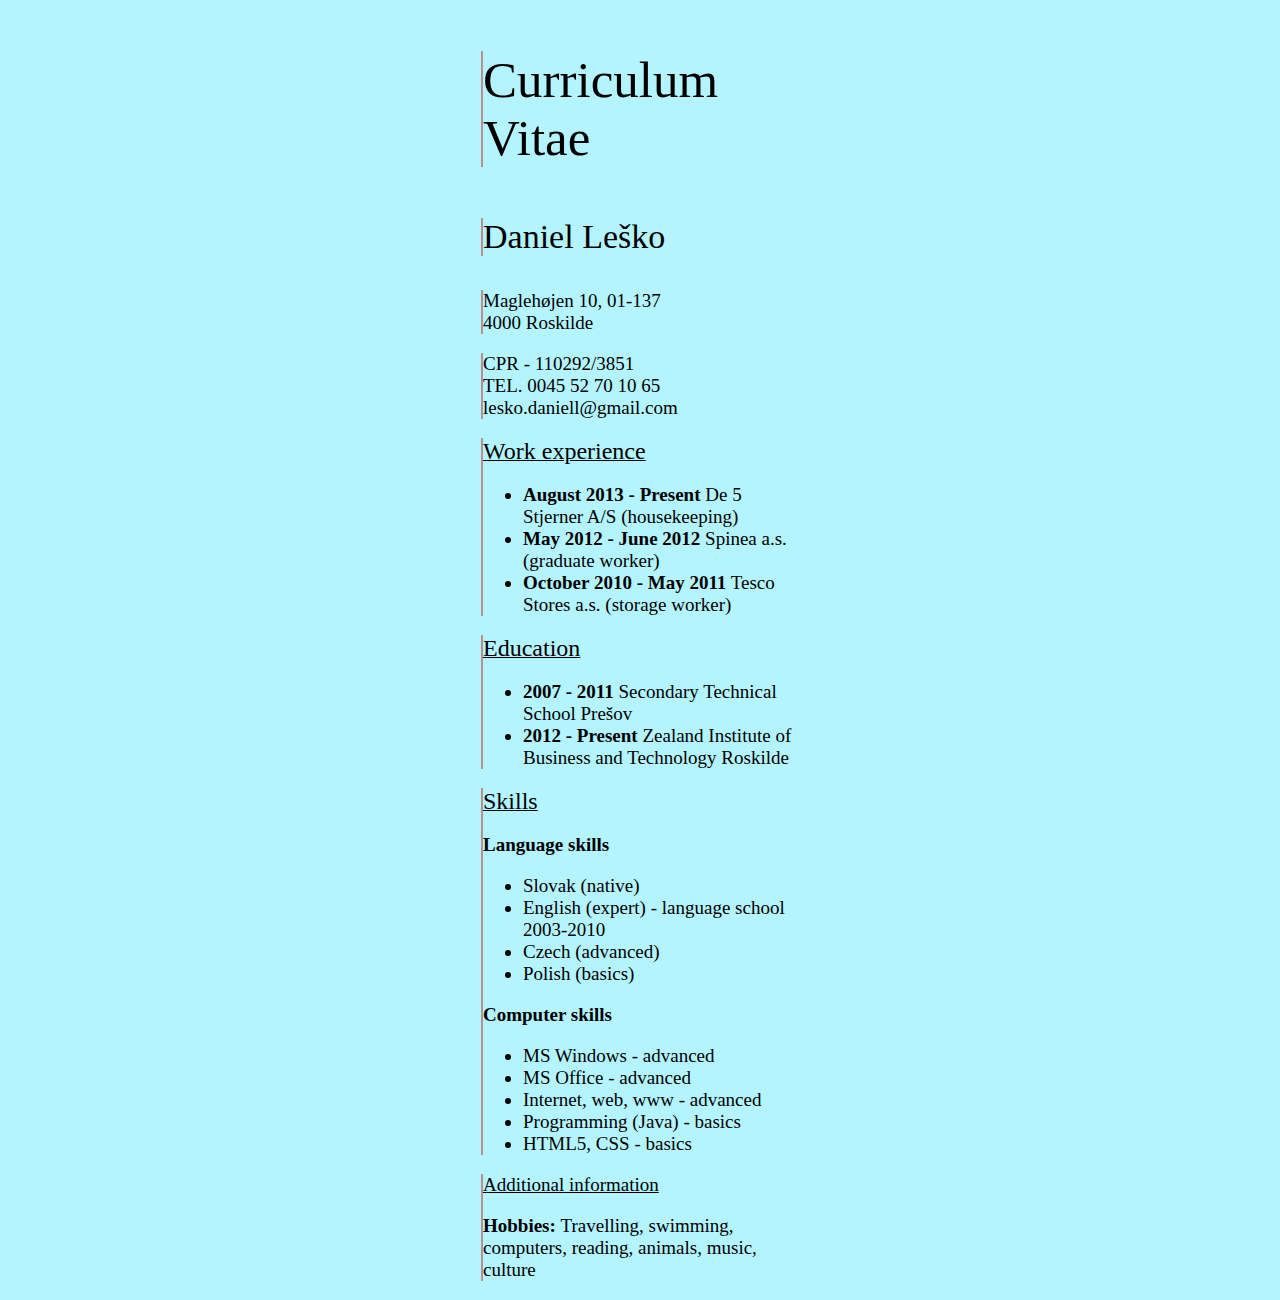
<file: public_html/aboutme.html>
<!DOCTYPE html>
<!--
To change this license header, choose License Headers in Project Properties.
To change this template file, choose Tools | Templates
and open the template in the editor.
-->
<html>
    <head>
        <title>About me!</title>
        <meta charset="UTF-8">
        <meta name="viewport" content="width=device-width, initial-scale=1.0">
        <link rel="stylesheet" type="text/css" href="CSS/aboutme.css" />
    </head>
    <body>
        <div id="page">
            <div id="cv">
                <p>Curriculum Vitae</p>
            </div>
            <div id="name">
                <p>Daniel Le&#353;ko</p>
            </div>
            <div id="address">
                <p>Magleh&oslash;jen 10, 01-137<br/>4000 Roskilde</p>
            </div>
            <div id="contact">
                <p>CPR - 110292/3851<br/>TEL. 0045 52 70 10 65<br/>lesko.daniell@gmail.com</p>
            </div>
            <div id="work">
                <p><u><font size="5px">Work experience</font></u></p>
                <ul>
                    <li>
                        <strong>August 2013 - Present</strong> De 5 Stjerner A/S (housekeeping)
                    </li>
                    <li>
                        <strong>May 2012 - June 2012</strong> Spinea a.s. (graduate worker)
                    </li>
                    <li>
                        <strong>October 2010 - May 2011</strong> Tesco Stores a.s. (storage worker)
                    </li>
                </ul>
            </div>
            <div id="edu">
                <p><u><font size="5px">Education</font></u></p>
                <ul>
                    <li>
                        <strong>2007 - 2011</strong> Secondary Technical School Pre&#353;ov
                    </li>
                    <li>
                        <strong>2012 - Present</strong> Zealand Institute of Business and Technology Roskilde
                    </li>
                </ul>
            </div>
            <div id ="skills">
                <p><u><font size="5px">Skills</font></u></p>
                <p><strong>Language skills</strong></p>
                <ul>
                    <li>
                        Slovak (native)
                    </li>
                    <li>
                        English (expert) - language school 2003-2010
                    </li>
                    <li>
                        Czech (advanced)
                    </li>
                    <li>
                        Polish (basics)
                    </li>
                </ul>
                <p><strong>Computer skills</strong></p>
                <ul>
                    <li>
                        MS Windows - advanced
                    </li>
                    <li>
                        MS Office - advanced
                    </li>
                    <li>
                        Internet, web, www - advanced
                    </li>
                    <li>
                        Programming (Java) - basics
                    </li>
                    <li>
                        HTML5, CSS - basics
                    </li>
                </ul>
            </div>
            <div id ="addinf">
                <p><u>Additional information</u></p>
                <p><strong>Hobbies: </strong>Travelling, swimming, computers, reading, animals, music, culture</p>
            </div>
        </div>
    </body>
</html>
</file>
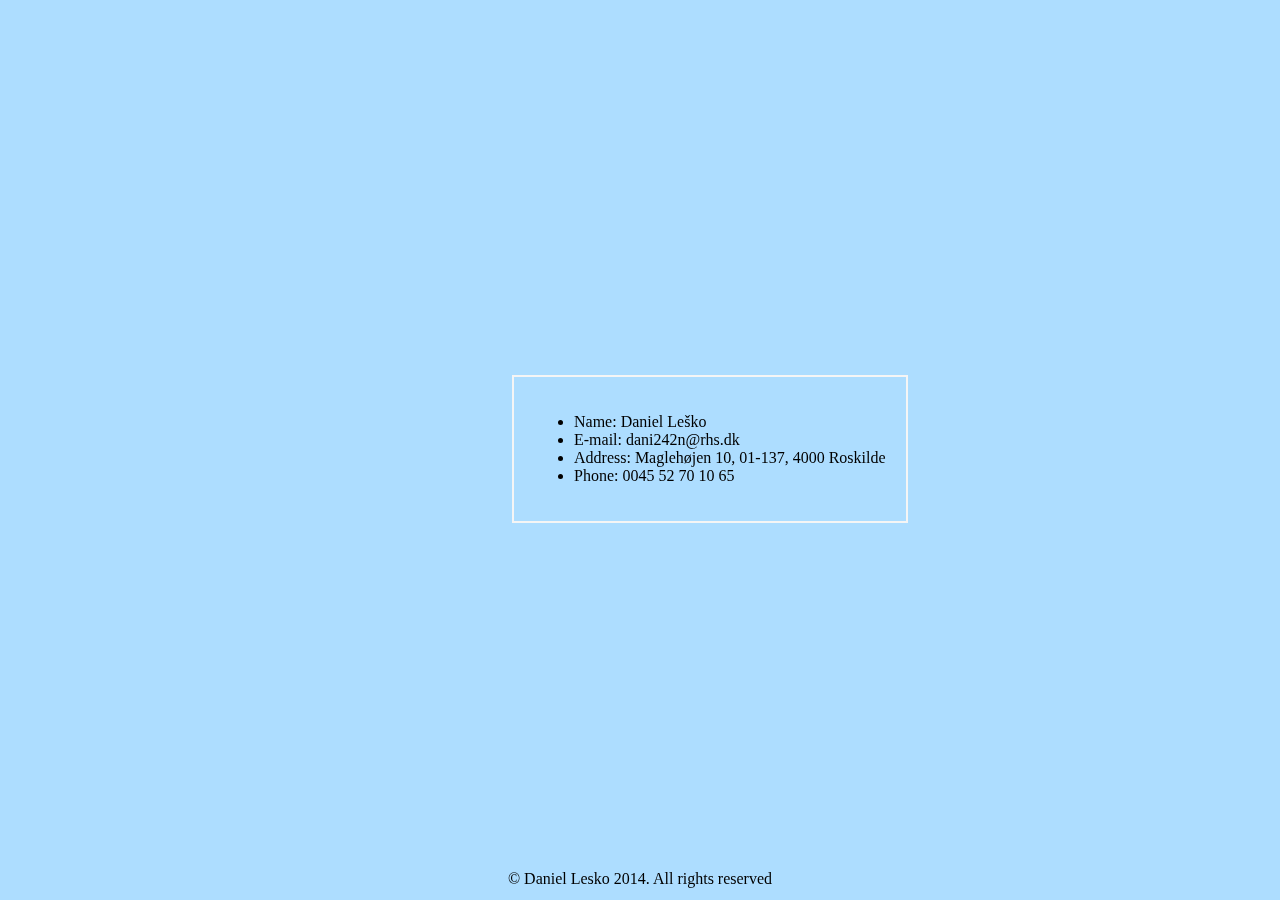
<file: public_html/contact.html>
<!DOCTYPE html>
<!--
To change this license header, choose License Headers in Project Properties.
To change this template file, choose Tools | Templates
and open the template in the editor.
-->
<html>
    <head>
        <title>TODO supply a title</title>
        <meta charset="UTF-8">
        <meta name="viewport" content="width=device-width, initial-scale=1.0">
        <link rel="stylesheet" type="text/css" href="CSS/contact.css" />
    </head>
    <body>
        <div id="info">
            <ul>
                <li>Name: Daniel Le&#353;ko</li>
                <li>E-mail: dani242n@rhs.dk</li>
                <li>Address: Magleh&oslash;jen 10, 01-137, 4000 Roskilde</li>
                <li>Phone: 0045 52 70 10 65</li>
            </ul>
        </div>
        <!-- 
        <div id="send">
            <form method="post" action="mailto:ghamie@gmail.com" enctype="text/plain">
                <p>Name: <input type="text"/></p>
                <p>Email: <input type="text"/></p>
                <p>Your Message<br></p>
                <div id="box">
                    <textarea cols="25" rows="5" name="Message"></textarea>
                </div>
                <div id="but">
                    <input type="submit" name="submit" value="Send" />
                    <input type="reset" name="reset" value="Reset" />
                </div>
        </div>
    </form>
        -->
        <footer id="footer">
            <center>&copy Daniel Lesko 2014. All rights reserved</center>
        </footer>
    </body>
</html>
</file>
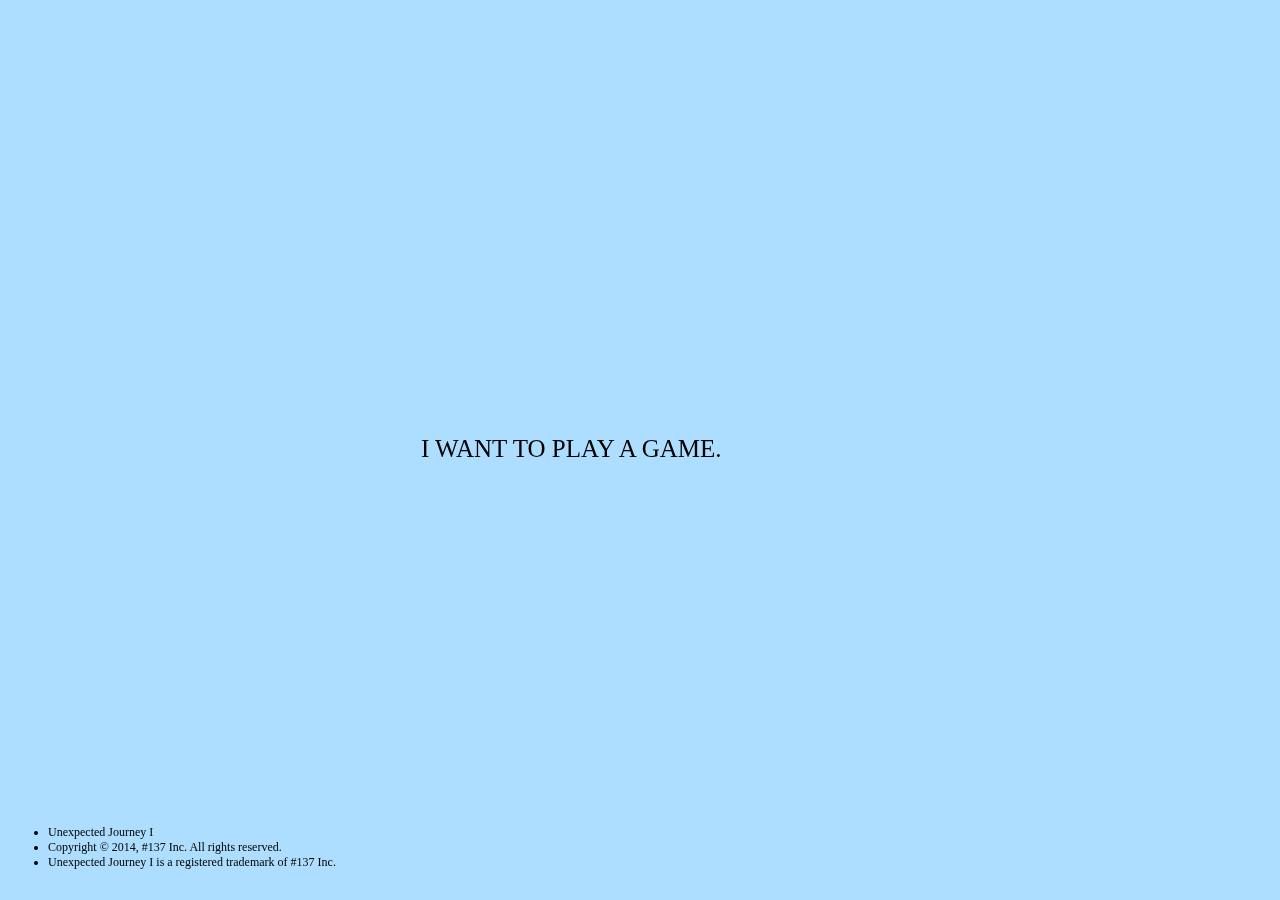
<file: public_html/game.html>
<!DOCTYPE html>
<html>
    <head>
        <title>game?</title>
        <meta charset="UTF-8">
        <meta name="viewport" content="width=device-width, initial-scale=1.0">
        <link rel="stylesheet" type="text/css" href="CSS/game.css" />
        <link rel="icon" type="image/png" href="http://i.imgur.com/ptalrsJ.png">
        <script type="text/javascript" src="JS/game-jk.js"></script>
        
    </head>
    <body>
        <div><button class="center" onclick="game()">I want to play a game.</button></div>
        <div id="intro">
            <ul>
                <li>
                    Unexpected Journey I
                </li>
                <li>
                    Copyright &copy 2014, #137 Inc. All rights reserved.
                </li>
                <li>
                    Unexpected Journey I is a registered trademark of #137 Inc.
                </li>
            </ul>
        </div>
    </body>
</html>
</file>
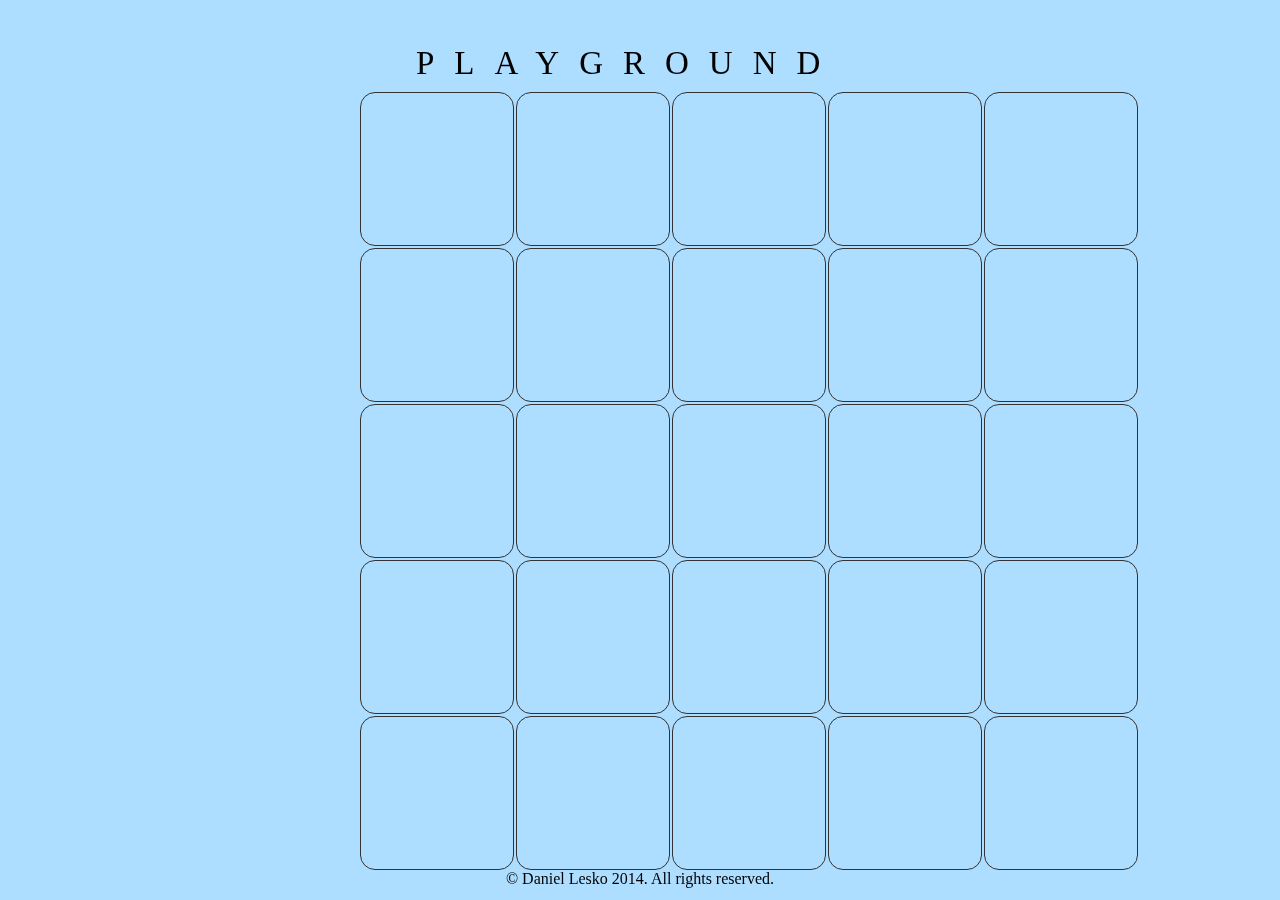
<file: public_html/playground.html>
<!DOCTYPE html>
<html>
    <head>
        <title>playground</title>
        <meta charset="UTF-8">
        <meta name="viewport" content="width=device-width, initial-scale=1.0">
        <link rel="stylesheet" type="text/css" href="CSS/playground.css" />
        <script src="JS/jquery-2.1.0.min.js"></script>
        <script type="text/javascript" src="JS/playground.js"></script>
    </head>
    <body>
        <div id="pg">PLAYGROUND</div>
        <table>
            <tr>
                <td></td>
                <td></td>
                <td></td>
                <td></td>
                <td></td>
            </tr>
            <tr>
                <td></td>
                <td></td>
                <td></td>
                <td></td>
                <td></td>
            </tr>
            <tr>
                <td></td>
                <td></td>
                <td></td>
                <td></td>
                <td></td>
            </tr>
            <tr>
                <td></td>
                <td></td>
                <td></td>
                <td></td>
                <td></td>
            </tr>
            <tr>
                <td></td>
                <td></td>
                <td></td>
                <td></td>
                <td></td>
            </tr>
        </table>
        <footer id="footer">
            &copy; Daniel Lesko 2014. All rights reserved.
        </footer>
    </body>
</html>
</file>
<file: public_html/CSS/aboutme.css>
body {
    background-color: #b4f4ff;
    font-family: Century Gothic;
    height: 100%;
    //font-size: 34px;
}

#page {
    //background-color: #b4f4ff;
    width: 50%;
    margin: 0 auto;
    position: relative;
}

#cv {
    border-left: 2px solid rosybrown;
    font-size: 51px;
    width: 50%;
    margin: 0 auto;
}

#name {
    width: 50%;
    margin: 0 auto;
    border-left: 2px solid rosybrown;
    font-size: 34px;
}

#address {
    width: 50%;
    margin: 0 auto;
    border-left: 2px solid rosybrown;
    font-size: 19px;
}

#contact {
    width: 50%;
    margin: 0 auto;
    border-left: 2px solid rosybrown;
    font-size: 19px;
}

#work {
    width: 50%;
    margin: 0 auto;
    border-left: 2px solid rosybrown;
    font-size: 19px;
}

#edu {
    width: 50%;
    margin: 0 auto;
    border-left: 2px solid rosybrown;
    font-size: 19px;
}

#skills {
    width: 50%;
    margin: 0 auto;
    border-left: 2px solid rosybrown;
    font-size: 19px;
}

#addinf {
    width: 50%;
    margin: 0 auto;
    border-left: 2px solid rosybrown;
    font-size: 19px;
}
</file>
<file: public_html/CSS/contact.css>
/*
To change this license header, choose License Headers in Project Properties.
To change this template file, choose Tools | Templates
and open the template in the editor.
*/
/* 
    Created on : 22-Mar-2014, 15:50:11
    Author     : Dani
*/

body {
    background-color: #ADDDFF;
}

#info {
    border: 2px solid whitesmoke;
    padding: 20px;
    position: fixed;
    top: 50%;
    left: 40%;
    margin-top: -75px;
}

#send {
    position: fixed;
    top: 30%;
    left: 50%;
}

#but {
    padding: 10px;
}

#footer {
    position: fixed;
    bottom:5px;
    width: 100%;
    left:0px;
    height:25px;
}
</file>
<file: public_html/CSS/game.css>
body {
    background-color: #ADDDFF;
}

#font-face {
    font-family: scary;
    //src: url('fonts/scary.eot');
    src: local('scary'), url(fonts/scary.ttf) format("truetype");
    font-weight: normal;
    font-style: normal;
}

.center {
    position: fixed;
    font-family: scary;
    font-size: 25px;
    text-transform: uppercase;
    top: 50%;
    left: 50%;
    //margin-left: -150px;
    margin-left: -225px;
    margin-top: -16px;
    cursor: pointer;
    border: none;
    background: none;
}

/*#textBox {
    background: #808080;
    width: 600px;
    height: 200px;
    position: fixed;
    top: 55%;
    left: 40%;
    margin-left: -5%;
    margin-top: 30px;
}*/

#intro {
    font-size: 12px;
    position: fixed;
    bottom: 2%;
}
</file>
<file: public_html/CSS/playground.css>
body {
    background-color: #ADDDFF;
}

#pg {
    position: fixed;
    top: 5%;
    left: 50%;
    letter-spacing: 20px;
    font-size: 33px;
    font-family: Calisto MT;
    margin-left: -224px;
}

table {
    position: absolute;
    top: 10%;
    left: 28%;
}

td {
    background: transparent;
    width: 150px;
    height: 150px;
    border-radius: 15px;
    border: 1px solid #333;
}

#footer {
    text-align: center;
    position: fixed;
    bottom:5px;
    width: 100%;
    left:0px;
    height:25px;
}
</file>
